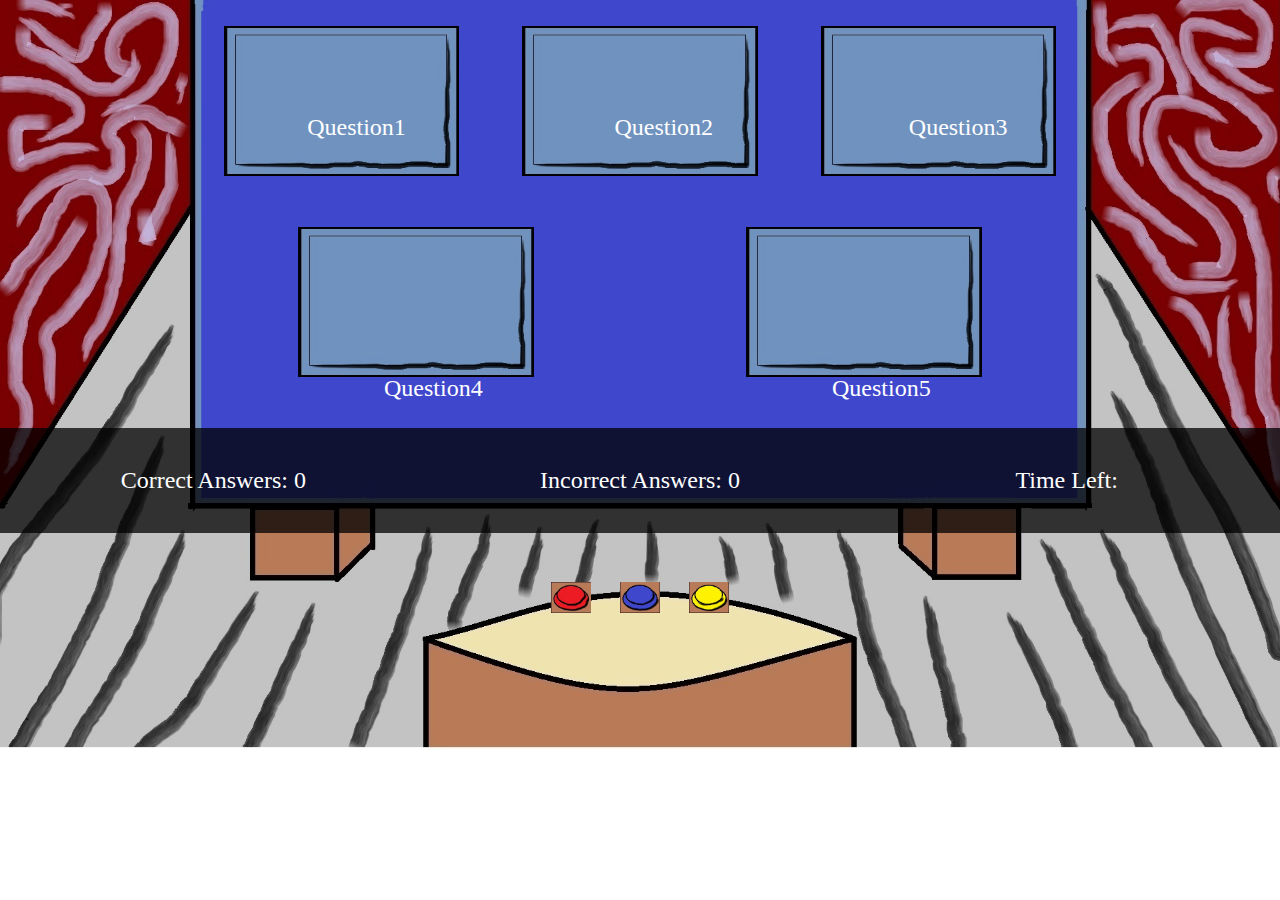
<file: index.html>
<!DOCTYPE html>
<html lang="en">
<head>
    <meta charset="UTF-8">
    <meta name="viewport" content="width=device-width, initial-scale=1.0">
    <meta http-equiv="X-UA-Compatible" content="ie=edge">
    <title>Trivia Game</title>
    <link rel='stylesheet' href='assets/css/style.css'>
    <script type='text/javascript' src='assets/javascript/jquery-3.3.1.min.js'></script>
    <script type='text/javascript' src='assets/javascript/app.js'></script>
</head>
<body>
    <div class='background_image'>
        <div class='content'>
            <section class="trivia_row_one">
                <div id='q1' class="trivia_col_top"><img id='box1' class='trivia_boxes' src='assets/images/blue_box.jpg'></div>
                <div id='q2' class="trivia_col_top"><img id='box2' class='trivia_boxes' src='assets/images/blue_box.jpg'></div>
                <div id='q3' class="trivia_col_top"><img id='box3' class='trivia_boxes' src='assets/images/blue_box.jpg'></div>
            </section>
            <section class="trivia_row_two">
                <div id='q4' class="trivia_col_bot"><img id='box4' class='trivia_boxes' src='assets/images/blue_box.jpg'></div>
                <div id='q5' class="trivia_col_bot"><img id='box5' class='trivia_boxes' src='assets/images/blue_box.jpg'></div>
            </section>
            <section class="score">
                <p class='scoreTimer correct'>Correct Answers: 0</p>
                <p class='scoreTimer incorrect'>Incorrect Answers: 0</p>
                <p class='scoreTimer timer'>Time Left: </p>
            </section>
            <section class="button_area">
                <div class="empty"></div>
                <div id='red' ><img id='redButton' class='choice_buttons' src="assets/images/red_button.jpg"></div>
                <div id='blue'><img id='blueButton' class='choice_buttons' src="assets/images/blue_button.jpg"></div>
                <div id='yellow'><img id='yellowButton' class='choice_buttons' src="assets/images/yellow_button.jpg"></div>
                <div class="empty"></div>
            </section>
        </div>
    </div>
</body>
</html>
</file>
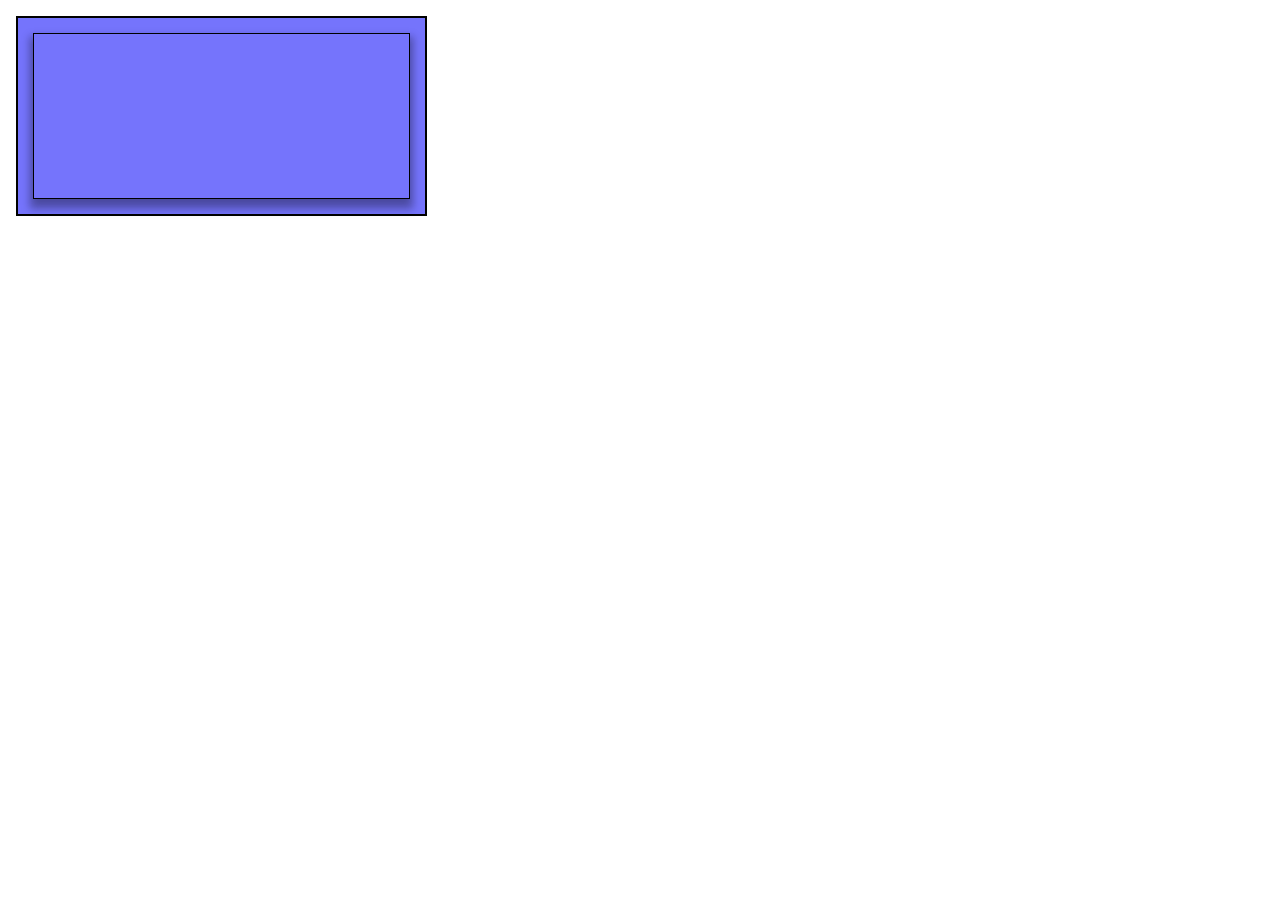
<file: assets/images/Question_Box_files/YJbrMp.html>
<!DOCTYPE html>
<!-- saved from url=(0059)https://s.codepen.io/technakal/fullpage/YJbrMp?editors=0100 -->
<html lang="en"><head><meta http-equiv="Content-Type" content="text/html; charset=UTF-8">

  
  <link rel="shortcut icon" type="image/x-icon" href="https://static.codepen.io/assets/favicon/favicon-8ea04875e70c4b0bb41da869e81236e54394d63638a1ef12fa558a4a835f1164.ico">
  <link rel="mask-icon" type="" href="https://static.codepen.io/assets/favicon/logo-pin-f2d2b6d2c61838f7e76325261b7195c27224080bc099486ddd6dccb469b8e8e6.svg" color="#111">
  <title>CodePen - Question Box</title>
  
  
    <link rel="stylesheet" href="./normalize.min.css">

  
      <style>
      * {
  box-sizing: border-box;
}

.trivia-grid {
  align-content: center;
  display: grid;
  grid-template-columns: repeat(3, 1fr);
  grid-gap: 7px;
  justify-content: center;
  margin: 1rem;
}

@media screen and (max-width: 600px) {
  .trivia-grid {
    grid-template-columns: 1fr;
  }  
}

.trivia-border {
  background: #7574fc;
  border: 2px solid black;
  grid-column: 1 / 2;
  height: 200px;
  padding: 15px;
}

.trivia-box {
  background: #7574fc;
  border: 1px solid black;
  box-shadow: 0 6px 8px rgba(0,0,0,0.19), 0 7px 8px 4px rgba(0,0,0,0.23);
  height: 100%;
  width: 100%;
}


    </style>

  <script>
  window.console = window.console || function(t) {};
</script>

  
  
  <script>
  if (document.location.search.match(/type=embed/gi)) {
    window.parent.postMessage("resize", "*");
  }
</script>


</head>

<body translate="no">

  <div class="trivia-grid">
  <div class="trivia-border">
    <div class="trivia-box"></div>
  </div>
</div>
  
  
  
  
  

  <script src="./css_reload-2a5c7ad0fe826f66e054c6020c99c1e1c63210256b6ba07eb41d7a4cb0d0adab.js.download"></script>



 
</body></html>
</file>
<file: assets/css/style.css>
body {
    padding: 0%;
    margin: 0%;
}

.background_image {
    background-image: url("../images/trivia_background.jpg");
    background-size: 100% 100%;
    height: 750px;
}

.content {
    display: grid;
    grid-template-rows: 2fr 2fr 1.3fr 1fr;
}

.trivia_row_one, .trivia_row_two {
    padding: 2% 15%;
}

.trivia_row_one {
    display: grid;
    grid-template-columns: repeat(3, 1fr);
}

.trivia_row_two {
    display: grid;
    grid-template-columns: repeat(2, 1fr);
}

.trivia_boxes {
    height: 150px;
    width: auto;
    font-size: 4rem;
    color: white;
}

.trivia_col_top {
    display: grid;
    justify-content: center;
    margin: 0%;
}

.trivia_col_bot {
    display: grid;
    justify-content: center;
    margin: 0%;
}

.button_area {
    display: grid;
    grid-template-columns: 5fr 1fr 1fr 1fr 5fr;
}


#red {
    padding-top: 50%;
    display: grid;    
    justify-items: right;
}

#yellow {
    padding-top: 50%;
    display: grid;    
    justify-items: left;
}

#blue {
    padding-top: 50%;
    display: grid;    
    justify-items: center;
}

.choice_buttons {
    display: block;
    width: 40%;
}

.questLab1, .questLab2, .questLab3, .questLab4, .questLab5 {
    position: absolute;
    color: white;
    font-size: 1.5rem;
}

.questLab1 {
    top: 10%;
    left: 24%;
}

.questLab2 {
    top: 10%;
    left: 48%;
}

.questLab3 {
    top: 10%;
    left: 71%;
}

.questLab4 {
    top: 39%;
    left: 30%;
}

.questLab5 {
    top: 39%;
    left: 65%;
}

.score {
    display: grid;
    grid-template-columns: repeat(3, 1fr);
    margin-top: 2%;
    align-content: center;
    justify-items: center;
    color: white;
    font-size: 1.5rem;
    background-color: rgba(0,0,0, .75);
    width: 100%;
}
</file>
